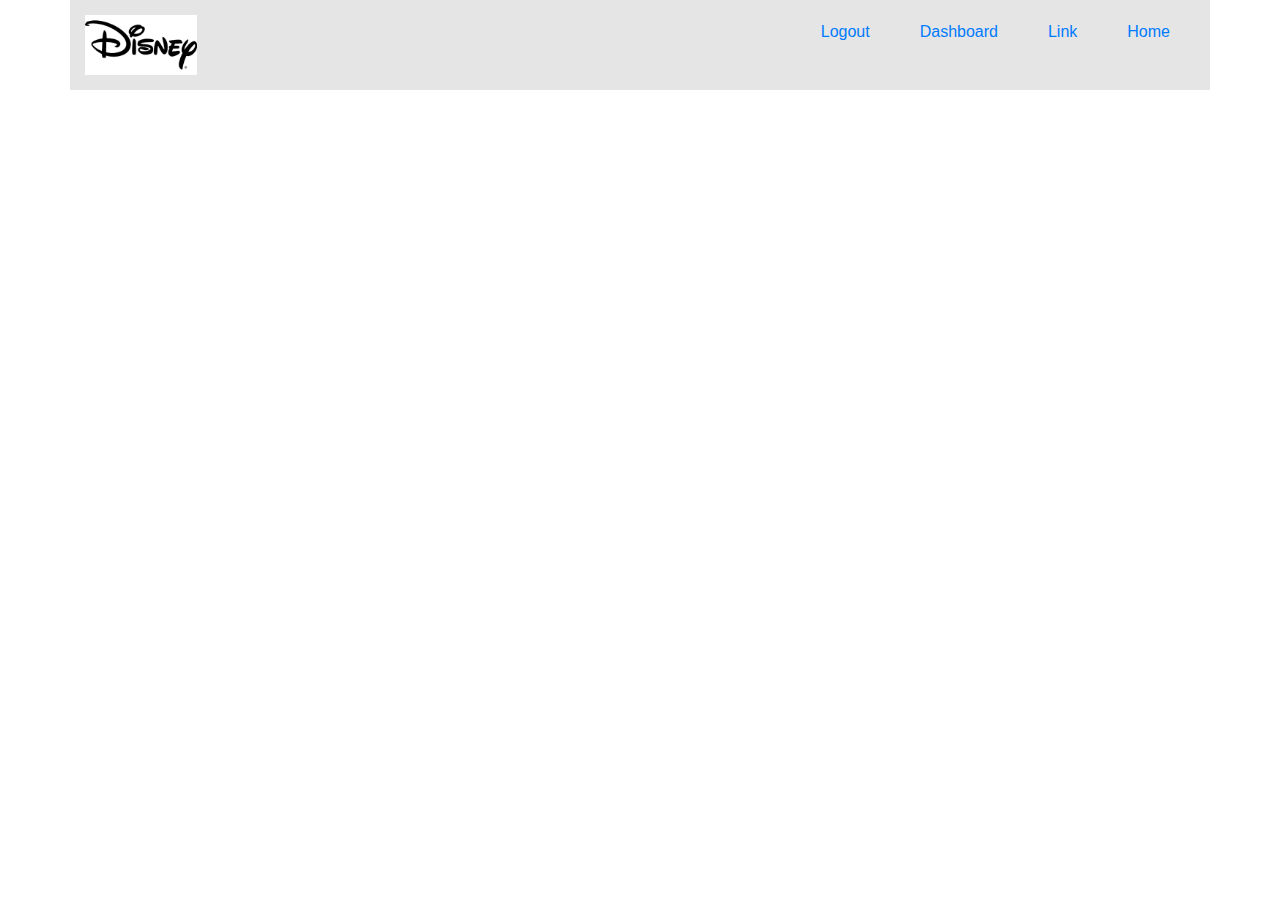
<file: index.html>
<!DOCTYPE html>
<!--[if lt IE 7]>      <html class="no-js lt-ie9 lt-ie8 lt-ie7"> <![endif]-->
<!--[if IE 7]>         <html class="no-js lt-ie9 lt-ie8"> <![endif]-->
<!--[if IE 8]>         <html class="no-js lt-ie9"> <![endif]-->
<!--[if gt IE 8]><!-->
<html class="no-js">
<!--<![endif]-->

<head>
  <meta charset="utf-8">
  <meta http-equiv="X-UA-Compatible" content="IE=edge">
  <title>title</title>
  <meta name="description" content="">
  <meta name="viewport" content="width=device-width, initial-scale=1">
  <link rel="stylesheet" href="https://stackpath.bootstrapcdn.com/bootstrap/4.3.1/css/bootstrap.min.css"
    integrity="sha384-ggOyR0iXCbMQv3Xipma34MD+dH/1fQ784/j6cY/iJTQUOhcWr7x9JvoRxT2MZw1T" crossorigin="anonymous">
  <script src="https://code.jquery.com/jquery-3.3.1.slim.min.js"
    integrity="sha384-q8i/X+965DzO0rT7abK41JStQIAqVgRVzpbzo5smXKp4YfRvH+8abtTE1Pi6jizo"
    crossorigin="anonymous"></script>
  <script src="https://cdnjs.cloudflare.com/ajax/libs/popper.js/1.14.7/umd/popper.min.js"
    integrity="sha384-UO2eT0CpHqdSJQ6hJty5KVphtPhzWj9WO1clHTMGa3JDZwrnQq4sF86dIHNDz0W1"
    crossorigin="anonymous"></script>
  <script src="https://stackpath.bootstrapcdn.com/bootstrap/4.3.1/js/bootstrap.min.js"
    integrity="sha384-JjSmVgyd0p3pXB1rRibZUAYoIIy6OrQ6VrjIEaFf/nJGzIxFDsf4x0xIM+B07jRM"
    crossorigin="anonymous"></script>
  <link rel="stylesheet" href="https://use.fontawesome.com/releases/v5.8.1/css/all.css"
    integrity="sha384-50oBUHEmvpQ+1lW4y57PTFmhCaXp0ML5d60M1M7uH2+nqUivzIebhndOJK28anvf" crossorigin="anonymous">
  <link rel="stylesheet" href="custom.css">
</head>

<body>
  <header>
    <div class="container">
      <div class="row bg">
        <div class="col-sm-3">
          <a href="#"><img src="images.png" /></a>
        </div>
        <div class="col-sm-9">
          <ul>
            <li><a href="#">Home</a></li>
            <li><a href="#">Link</a></li>
            <li><a href="#">Dashboard</a></li>
            <li><a href="#">Logout</a></li>
          </ul>
        </div>
      </div>
    </div>
  </header>
</body>

</html>
</file>
<file: custom.css>
img {
    height: 60px;
}

.bg{
    background-color: #e5e5e5;
    padding: 15px 0;    
}

ul{
    list-style: none;
}

li {
    display: inline-block;
    float: right;
}


li a {
    display: block;
    padding: 5px 25px;
    text-decoration: none;
    text-transform: capitalize;
}


a:hover{
    background: lightblue;
    padding: 5px 25px;
}
</file>
